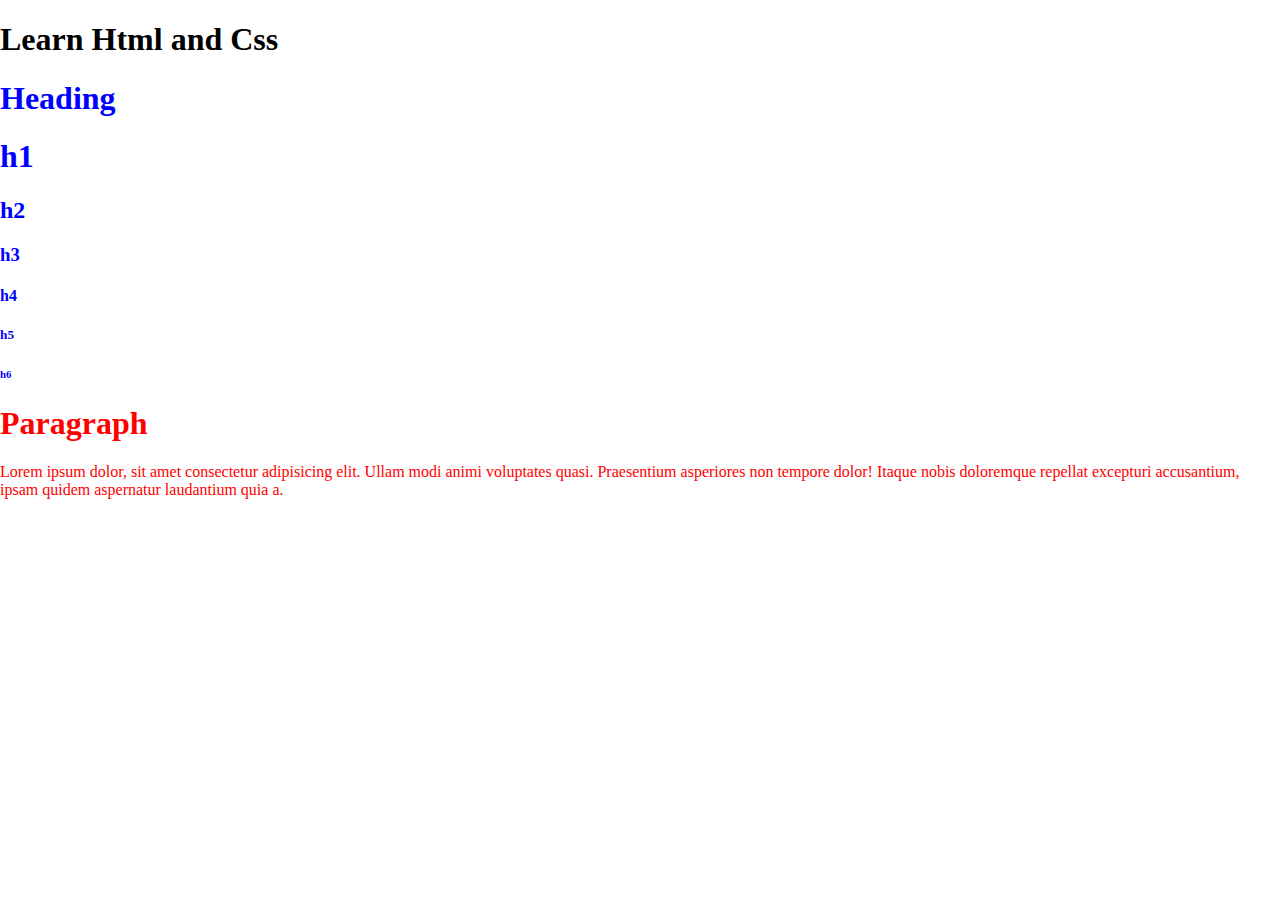
<file: index.html>
<!DOCTYPE html>
<html lang="en">
<head>
    <meta charset="UTF-8">
    <meta name="viewport" content="width=device-width, initial-scale=1.0">
    <title>learn Html and Css</title>
    <link rel="stylesheet" href="style.css">
</head>
<body>
    <h1>Learn Html and Css</h1>
    <div class="heading">
        <h1>Heading</h1>
        <h1>h1</h1>
        <h2>h2</h2>
        <h3>h3</h3>
        <h4>h4</h4>
        <h5>h5</h5>
        <h6>h6</h6>
        
    </div>
    
    <div class="paragraph">
        <h1>Paragraph</h1>
        <p>Lorem ipsum dolor, sit amet consectetur adipisicing elit. Ullam modi animi voluptates quasi. Praesentium asperiores non tempore dolor! Itaque nobis doloremque repellat excepturi accusantium, ipsam quidem aspernatur laudantium quia a.</p>
    </div>

</body>
</file>
<file: style.css>
html, body {
    margin: 0;
    padding: 0;
}
.heading {
    color: blue;
}
.paragraph {
    color: red;
}
</file>
